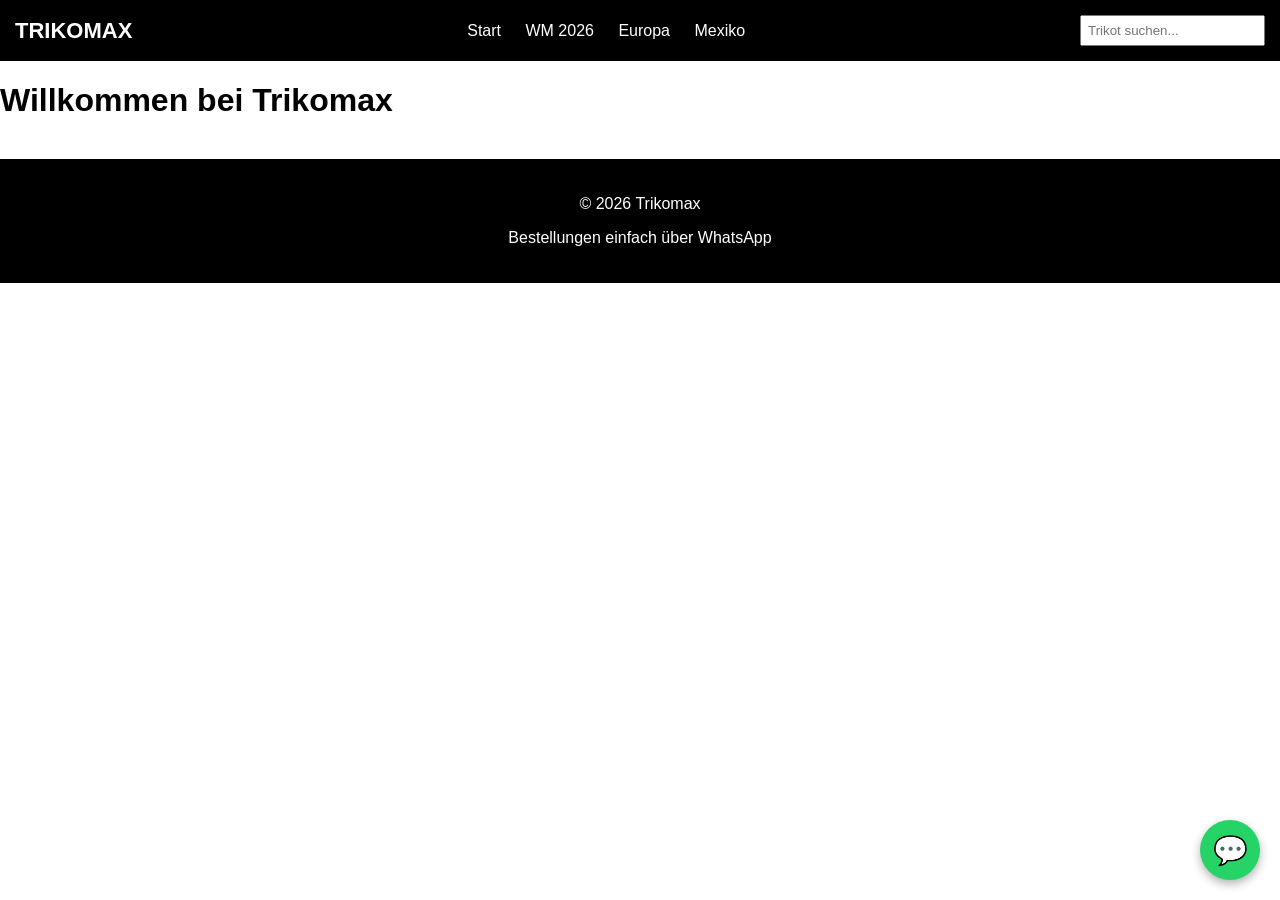
<file: index.html>
<!DOCTYPE html>
<html lang="de">
<head>
  <meta charset="UTF-8">
  <title>Trikomax</title>
  <link rel="stylesheet" href="/assets/css/style.css">
</head>

<body>

<!-- HEADER -->
<div id="header-container"></div>

<!-- CONTENT -->
<h1>Willkommen bei Trikomax</h1>

<!-- WHATSAPP BUTTON -->
<a href="https://wa.me/521XXXXXXXXXX" class="whatsapp-btn" target="_blank">
  💬
</a>

<!-- FOOTER -->
<div id="footer-container"></div>

<script src="/assets/js/main.js"></script>

</body>
</html>
</file>
<file: assets/css/style.css>
body {
  margin: 0;
  font-family: Arial, sans-serif;
}

/* HEADER */
.header {
  display: flex;
  justify-content: space-between;
  align-items: center;
  background: black;
  color: white;
  padding: 15px;
}

.logo {
  font-size: 22px;
  font-weight: bold;
}

.nav a {
  color: white;
  margin: 0 10px;
  text-decoration: none;
}

.search-box input {
  padding: 6px;
}

/* MOBILE */
.menu-toggle {
  display: none;
  font-size: 26px;
  cursor: pointer;
}

.mobile-menu {
  display: none;
  flex-direction: column;
  background: black;
}

.mobile-menu a {
  padding: 12px;
  color: white;
  border-top: 1px solid #333;
}

/* FOOTER */
.footer {
  background: black;
  color: white;
  text-align: center;
  padding: 20px;
  margin-top: 40px;
}

/* WHATSAPP BUTTON (FLIEGEND) */
.whatsapp-btn {
  position: fixed;
  bottom: 20px;
  right: 20px;
  background: #25D366;
  color: white;
  font-size: 28px;
  width: 60px;
  height: 60px;
  border-radius: 50%;
  display: flex;
  justify-content: center;
  align-items: center;
  text-decoration: none;
  box-shadow: 0 4px 10px rgba(0,0,0,0.3);
  z-index: 999;
}

/* RESPONSIVE */
@media (max-width: 768px) {
  .nav {
    display: none;
  }

  .menu-toggle {
    display: block;
  }

  .search-box {
    display: none;
  }
}
</file>
